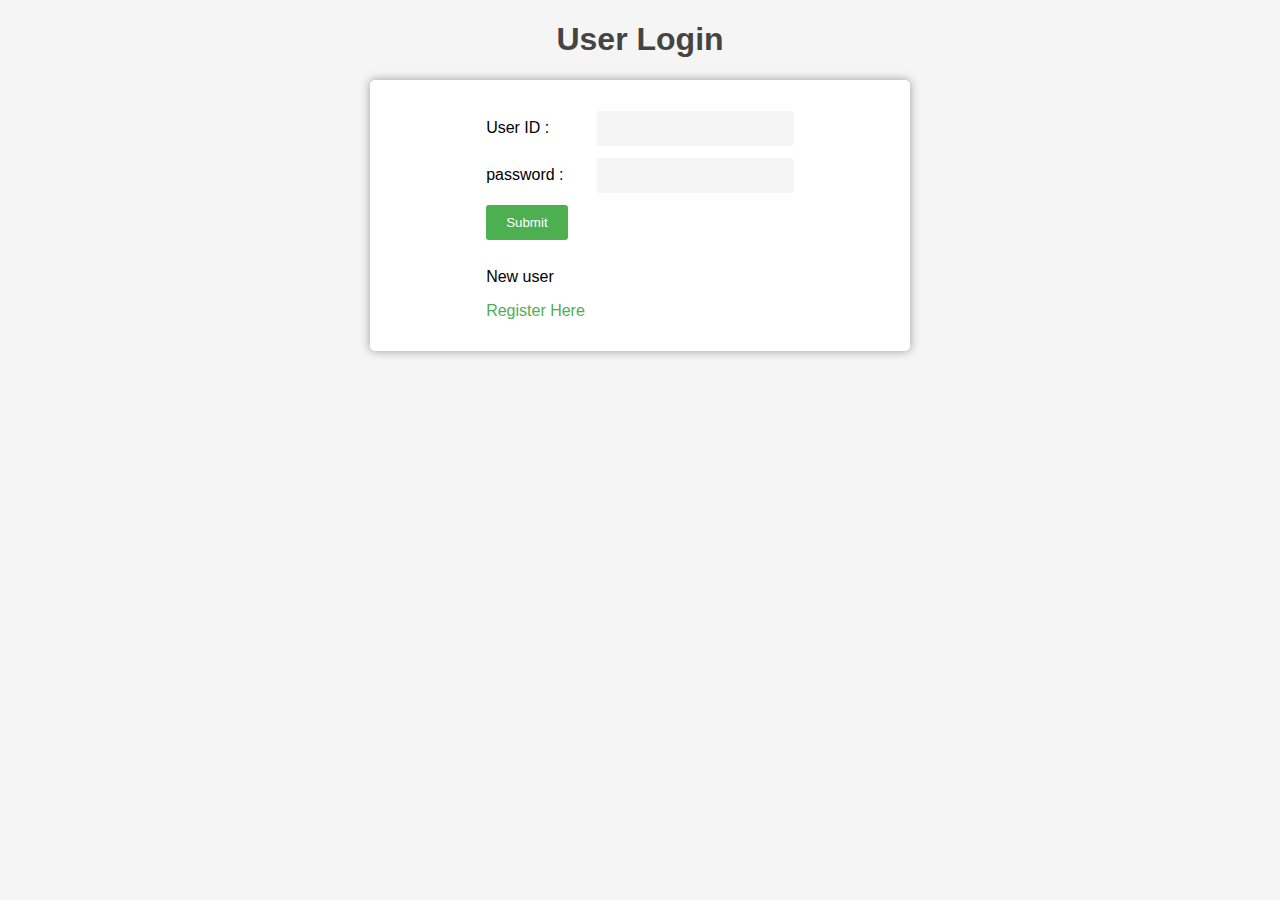
<file: src/main/webapp/index.html>
<!DOCTYPE html>
<html>
<head>
<meta charset="ISO-8859-1">
<title>Login</title>
<link rel="stylesheet" type="text/css" href="login.css">
</head>
<body>
<div align=center>
<h1> User Login</h1>
</div>
 <form action="login.jsp" method="post">
<table align=center>
<tr><td>User ID :</td><td><input type="text" name="uid" /></td></tr> 
<tr><td> password :</td><td><input type="password" name="pwd" /></td></tr> 
<tr><td><input type="submit" /></td></tr>
<tr><td> <p>New user</p> <a href="register.html">Register Here</a></td></tr>
</table>
</form>
</body>
</html>
</file>
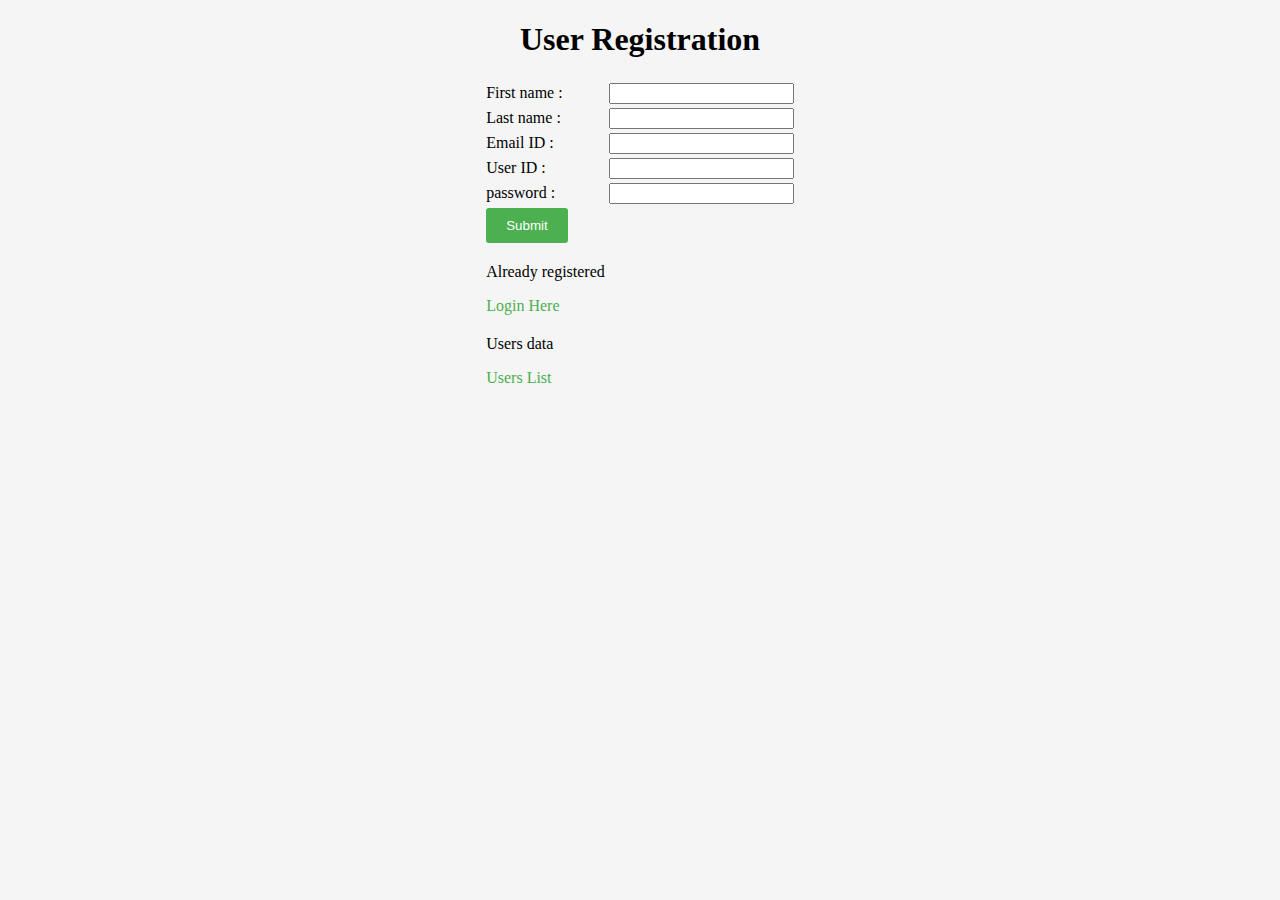
<file: src/main/webapp/register.html>
<!DOCTYPE html>
<html>
<head>
<meta charset="UTF-8">
<title>Register</title>
<link rel="stylesheet" type="text/css" href="registration.css">
</head>
<body>
<div align=center>
<h1> User Registration</h1>
</div>
<form action="registrationProcess.jsp" method="post">
<table align=center>
 <tr><td> First name :</td><td><input type="text" name="fname" /></td></tr> 
 <tr><td> Last name :</td><td><input type="text" name="lname" /></td></tr>
  <tr><td>Email ID :</td><td><input type="text"name="email" /></td></tr>
 <tr><td> User ID :</td><td><input type="text" name="uid" /></td></tr>
 <tr><td> password :</td><td><input type="password" name="pwd" /> </td></tr>
  <tr><td><input type="submit" /></td></tr>
  <tr><td><p>Already registered</p><a href=index.html>Login Here</a>
  <tr><td><p>Users data</p><a href=retrieve.jsp>Users List</a>
 </table>
 </form>
</body>
</html>
</file>
<file: src/main/webapp/login.css>
@charset "UTF-8";
body {
  font-family: Arial, sans-serif;
  background-color: #f5f5f5;
}

form {
  background-color: #fff;
  padding: 20px;
  border-radius: 5px;
  box-shadow: 0 0 10px #999;
  max-width: 500px;
  margin: 0 auto;
}

h1 {
  text-align: center;
  color: #444;
}

table {
  border-collapse: separate;
  border-spacing: 10px;
}

input[type="text"], input[type="password"] {
  border: none;
  border-radius: 3px;
  padding: 10px;
  width: 100%;
  box-sizing: border-box;
  background-color: #f5f5f5;
}

input[type="submit"] {
  background-color: #4CAF50;
  color: white;
  border: none;
  border-radius: 3px;
  padding: 10px 20px;
  cursor: pointer;
}

a {
  color: #4CAF50;
  text-decoration: none;
}

a:hover {
  text-decoration: underline;
}
</file>
<file: src/main/webapp/registration.css>
@charset "UTF-8";
body{
background-color: #f5f5f5;
    }

    input[type="submit"] {
      background-color: #4CAF50;
      color: white;
      border: none;
      border-radius: 3px;
      padding: 10px 20px;
      cursor: pointer;
    }

    a {
      color: #4CAF50;
      text-decoration: none;
    }

    a:hover {
      text-decoration: underline;
    }
</file>
